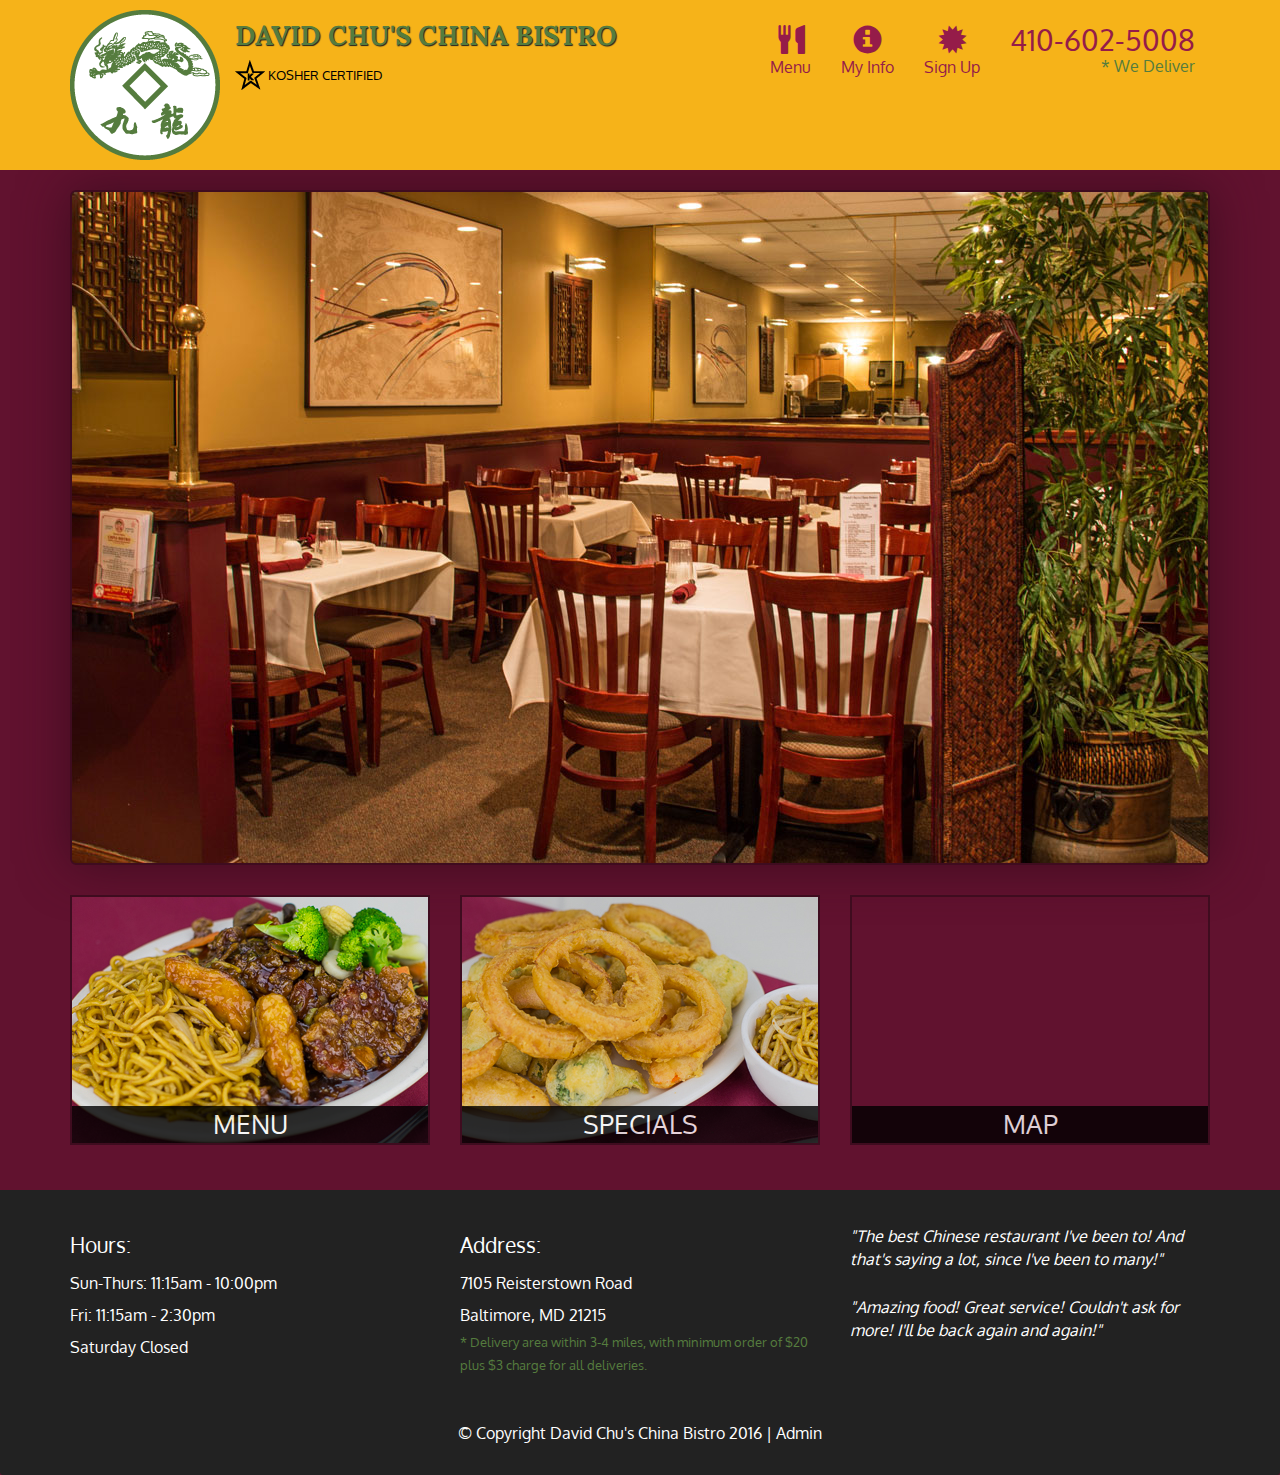
<file: module5-solution/index.html>
<!DOCTYPE html>
<html lang="en">
  <head>
    <meta charset="utf-8">
    <meta http-equiv="X-UA-Compatible" content="IE=edge">
    <meta name="viewport" content="width=device-width, initial-scale=1">
    <title>David Chu's China Bistro</title>
    <link href='https://fonts.googleapis.com/css?family=Oxygen:400,300,700' rel='stylesheet' type='text/css'>
    <link href='https://fonts.googleapis.com/css?family=Lora' rel='stylesheet' type='text/css'>
    <link rel="stylesheet" href="css/bootstrap.min.css">
    <link rel="stylesheet" href="css/restaurant.css">
    <link rel="stylesheet" href="css/common.css">
  </head>
  <body ng-app="restaurant" ng-strict-di>

    <!-- Fixed position loading indicator -->
    <loading class="loading-indicator"></loading>

    <header>
      <nav id="header-nav" class="navbar navbar-default">
        <div class="container">
          <div class="navbar-header">
            <a href="index.html" class="pull-left visible-md visible-lg">
              <div id="logo-img" alt="Logo image"></div>
            </a>

            <div class="navbar-brand">
              <a href="index.html"><h1>David Chu's China Bistro</h1></a>
              <p>
              <img src="images/star-k-logo.png" alt="Kosher certification">
              <span>Kosher Certified</span>
              </p>
            </div>

            <button id="navbarToggle" type="button" class="navbar-toggle collapsed" data-toggle="collapse" data-target="#collapsable-nav" aria-expanded="false">
              <span class="sr-only">Toggle navigation</span>
              <span class="icon-bar"></span>
              <span class="icon-bar"></span>
              <span class="icon-bar"></span>
            </button>
          </div>

          <div id="collapsable-nav" class="collapse navbar-collapse">
            <ul id="nav-list" class="nav navbar-nav navbar-right">
              <li id="navHomeButton" class="visible-xs">
                <a href="index.html">
                  <span class="glyphicon glyphicon-home"></span> Home</a>
              </li>
              <li id="navMenuButton" ui-sref-active="active">
                <a ui-sref="public.menu">
                  <span class="glyphicon glyphicon-cutlery"></span><br class="hidden-xs"> Menu</a>
              </li>
              <li ui-sref-active="active">
                <a ui-sref="public.my-info">
                  <span class="glyphicon glyphicon-info-sign"></span><br class="hidden-xs"> My Info</a>
              </li>
              <li ui-sref-active="active">
                <a ui-sref="public.sign-up">
                  <span class="glyphicon glyphicon-certificate"></span><br class="hidden-xs"> Sign Up</a>
              </li>
              <li id="phone" class="hidden-xs">
                <a href="tel:410-602-5008">
                  <span>410-602-5008</span></a><div>* We Deliver</div>
              </li>
            </ul><!-- #nav-list -->
          </div><!-- .collapse .navbar-collapse -->
        </div><!-- .container -->
      </nav><!-- #header-nav -->
    </header>

    <div id="call-btn" class="visible-xs">
      <a class="btn" href="tel:410-602-5008">
        <span class="glyphicon glyphicon-earphone"></span>
        410-602-5008
      </a>
    </div>
    <div id="xs-deliver" class="text-center visible-xs">* We Deliver</div>

    <ui-view>
      <div class="text-center initial-loading">
        <h2>Loading Site...</h2>
      </div>
    </ui-view>

    <footer class="panel-footer">
      <div class="container">
        <div class="row">
          <section id="hours" class="col-sm-4">
            <span>Hours:</span><br>
            Sun-Thurs: 11:15am - 10:00pm<br>
            Fri: 11:15am - 2:30pm<br>
            Saturday Closed
            <hr class="visible-xs">
          </section>
          <section id="address" class="col-sm-4">
            <span>Address:</span><br>
            7105 Reisterstown Road<br>
            Baltimore, MD 21215
            <p>* Delivery area within 3-4 miles, with minimum order of $20 plus $3 charge for all deliveries.</p>
            <hr class="visible-xs">
          </section>
          <section id="testimonials" class="col-sm-4">
            <p>"The best Chinese restaurant I've been to! And that's saying a lot, since I've been to many!"</p>
            <p>"Amazing food! Great service! Couldn't ask for more! I'll be back again and again!"</p>
          </section>
        </div>
        <div class="text-center">
          &copy; Copyright David Chu's China Bistro 2016 |
          <a ui-sref="admin.auth">Admin</a></div>
      </div>
    </footer>

    <!-- Libs -->
    <script src="lib/jquery-2.1.4.min.js"></script>
    <script src="lib/bootstrap.min.js"></script>
    <script src="lib/angular.min.js"></script>
    <script src="lib/angular-ui-router.min.js"></script>

    <!-- Main Restaurant Module -->
    <script src="src/restaurant.module.js"></script>

    <!-- Common Module -->
    <script src="src/common/common.module.js"></script>
    <script src="src/common/loading/loading.component.js"></script>
    <script src="src/common/loading/loading.interceptor.js"></script>
    <script src="src/common/menu.service.js"></script>

    <!-- Public Module -->
    <script src="src/public/public.module.js"></script>
    <script src="src/public/public.routes.js"></script>
    <script src="src/public/menu/menu.controller.js"></script>
    <script src="src/public/menu-category/menu-category.component.js"></script>
    <script src="src/public/menu-items/menu-items.controller.js"></script>
    <script src="src/public/menu-item/menu-item.component.js"></script>
    <script src="src/public/sign-up/sign-up.controller.js"></script>
    <script src="src/public/sign-up/sign-up.service.js"></script>
    <script src="src/public/my-info/my-info.controller.js"></script>    

    <!-- ADMIN SITE -->

    <!--Application files -->

  </body>

</html>
</file>
<file: module5-solution/css/restaurant.css>
body {
  font-size: 16px;
  color: #fff;
  background-color: #61122f;
  font-family: 'Oxygen', sans-serif;
}

.initial-loading {
  margin-top: 60px;
}

/** HEADER **/
#header-nav {
  background-color: #f6b319;
  border-radius: 0;
  border: 0;
}

#logo-img {
  background: url('../images/restaurant-logo_large.png') no-repeat;
  width: 150px;
  height: 150px;
  margin: 10px 15px 10px 0;
}

.navbar-brand {
  padding-top: 25px;
}
.navbar-brand h1 { /* Restaurant name */
  font-family: 'Lora', serif;
  color: #557c3e;
  font-size: 1.5em;
  text-transform: uppercase;
  font-weight: bold;
  text-shadow: 1px 1px 1px #222;
  margin-top: 0;
  margin-bottom: 0;
  line-height: .75;
}
.navbar-brand a:hover, .navbar-brand a:focus {
  text-decoration: none;
}
.navbar-brand p { /* Kosher cert */
  color: #000;
  text-transform: uppercase;
  font-size: .7em;
  margin-top: 15px;
}
.navbar-brand p span { /* Star-K */
  vertical-align: middle;
}

#nav-list {
  margin-top: 10px;
}
#nav-list a {
  color: #951C49;
  text-align: center;
}
#nav-list a:hover {
  background: #E7E7E7;
}
#nav-list a span {
  font-size: 1.8em;
}

#phone {
  margin-top: 5px;
}
#phone a { /* Phone number */
  text-align: right;
  padding-bottom: 0;
}
#phone div { /* We Deliver */
  color: #557c3e;
  text-align: right;
  padding-right: 15px;
}

.navbar-header button.navbar-toggle, .navbar-header .icon-bar {
  border: 1px solid #61122f;
}
.navbar-header button.navbar-toggle {
  clear: both;
  margin-top: -30px;
}
/* END HEADER */

/* FOOTER */
.panel-footer {
  margin-top: 30px;
  padding-top: 35px;
  padding-bottom: 30px;
  background-color: #222;
  border-top: 0;
}
.panel-footer div.row {
  margin-bottom: 35px;
}
#hours, #address {
  line-height: 2;
}
#hours > span, #address > span {
  font-size: 1.3em;
}
#address p {
  color: #557c3e;
  font-size: .8em;
  line-height: 1.8;
}
#testimonials {
  font-style: italic;
}
#testimonials p:nth-child(2) {
  margin-top: 25px;
}
a[ui-sref="admin.auth"] {
  color: #fff;
}
/* END FOOTER */

/********** Medium devices only **********/
@media (min-width: 992px) and (max-width: 1199px) {
  /* Header */
  #logo-img {
    background: url('../images/restaurant-logo_medium.png') no-repeat;
    width: 100px;
    height: 100px;
    margin: 5px 5px 5px 0;
  }
  /* End Header */
}


/********** Extra small devices only **********/
@media (max-width: 767px) {
  /* Header */
  .navbar-brand {
    padding-top: 10px;
    height: 80px;
  }
  .navbar-brand h1 { /* Restaurant name */
    padding-top: 10px;
    font-size: 5vw; /* 1vw = 1% of viewport width */
  }
  .navbar-brand p { /* Kosher cert */
    font-size: .6em;
    margin-top: 12px;
  }
  .navbar-brand p img { /* Star-K */
    height: 20px;
  }

  #collapsable-nav a { /* Collapsed nav menu text */
    font-size: 1.2em;
  }
  #collapsable-nav a span { /* Collapsed nav menu glyph */
    font-size: 1em;
    margin-right: 5px;
  }

  #call-btn > a {
    font-size: 1.5em;
    display: block;
    margin: 0 20px;
    padding: 10px;
    border: 2px solid #fff;
    background-color: #f6b319;
    color: #951c49;
  }
  #xs-deliver {
    margin-top: 5px;
    font-size: .7em;
    letter-spacing: .1em;
    text-transform: uppercase;
  }
  /* End Header */

  /* Footer */
  .panel-footer section {
    margin-bottom: 30px;
    text-align: center;
  }
  .panel-footer section:nth-child(3) {
    margin-bottom: 0; /* margin already exists on the whole row */
  }
  .panel-footer section hr {
    width: 50%;
  }
  /* End Footer */
}


/********** Super extra small devices Only :-) (e.g., iPhone 4) **********/
@media (max-width: 479px) {
  /* Header */
  .navbar-brand h1 { /* Restaurant name */
    padding-top: 5px;
    font-size: 6vw;
  }
  /* End Header */
}
</file>
<file: module5-solution/css/common.css>
.loading-indicator {
    display: block;
    width: 70px;
    position: fixed;
    left: 0;
    right: 0;
    margin: 0 auto;
    top: 40%;
    z-index: 100;
    background-color: #FFF;
}

.loading-indicator img {
    width: 70px;
    background-color: #FFF;
}

.ui-view-placeholder {
    margin-top: 60px;
}

input{
    color: black;
}

input:disabled{
    color: white;
}

legend > b{
    color: white;
}
</file>
